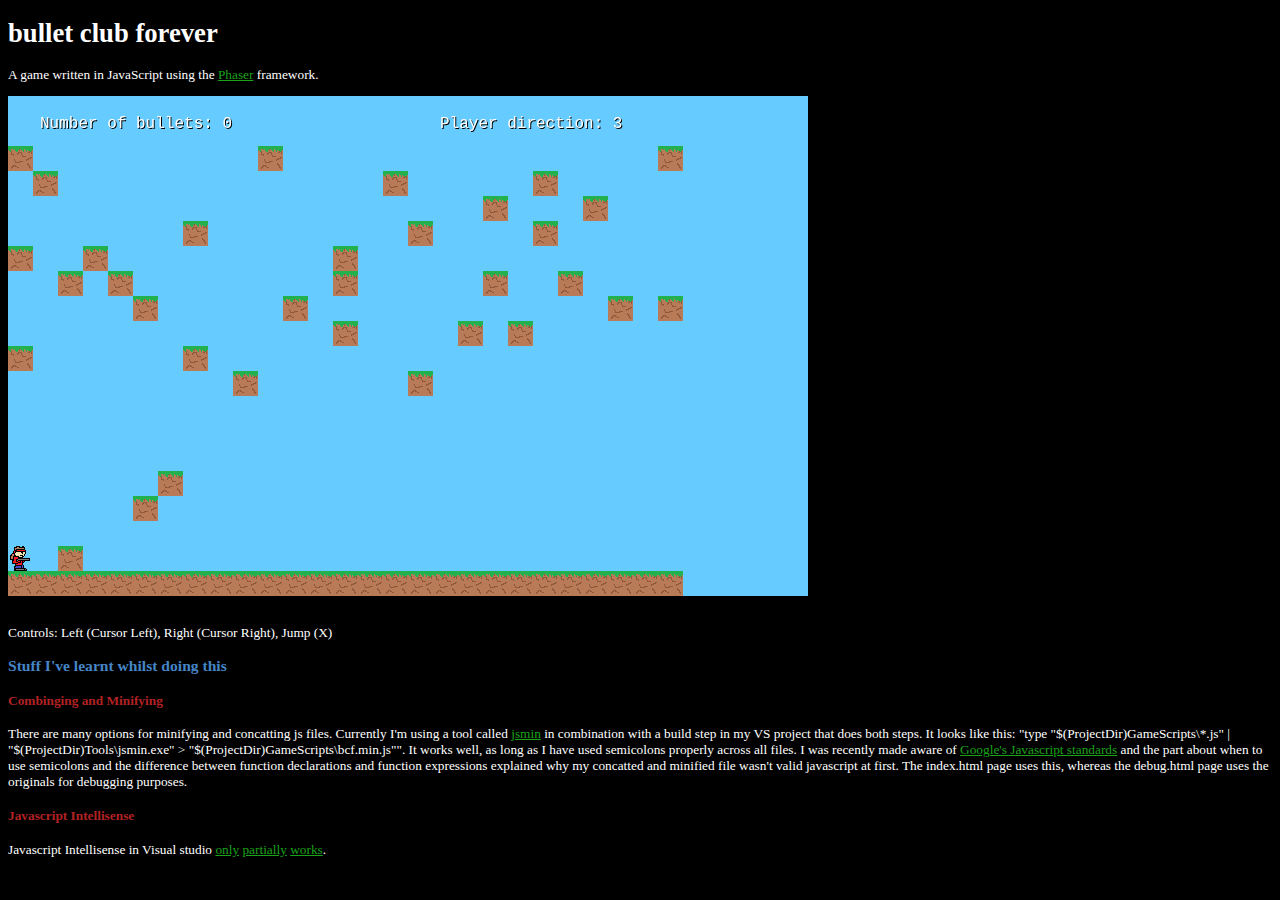
<file: BulletClubForever/index.html>
﻿<!DOCTYPE html>
<html xmlns="http://www.w3.org/1999/xhtml">
<head>
    <title>Bullet Club Forever</title>
    <link rel="stylesheet" type="text/css" href="style.css" />
    
    <script src="ExternalScripts/phaser.min.js"></script>
    <script src="GameScripts/bcf.min.js"></script>
</head>
<body>
    <h1>bullet club forever</h1>
    <p>A game written in JavaScript using the <a href="http://phaser.io/">Phaser</a> framework.</p>
    <div id="game"></div>
    <br />
    <p>Controls: Left (Cursor Left), Right (Cursor Right), Jump (X)</p>
    <h3>Stuff I've learnt whilst doing this</h3>
    <h4 style="green">Combinging and Minifying</h4>
    <p>
        There are many options for minifying and concatting js files. Currently I'm using a tool called <a href="http://www.crockford.com/javascript/jsmin.html">jsmin</a>
        in combination with a build step in my VS project that does both steps. It looks like this: "type "$(ProjectDir)GameScripts\*.js" | "$(ProjectDir)Tools\jsmin.exe" > "$(ProjectDir)GameScripts\bcf.min.js"".
        It works well, as long as I have used semicolons properly across all files. I was recently made aware of
        <a href="www.">Google's Javascript standards</a> and the part about when to use semicolons and the difference
        between function declarations and function expressions explained why my concatted and minified file wasn't valid javascript at first.
        The index.html page uses this, whereas the debug.html page uses the originals for debugging purposes.
    </p>
    <h4>Javascript Intellisense</h4>
    <p>
        Javascript Intellisense in Visual studio
        <a href="https://connect.microsoft.com/VisualStudio/feedbackdetail/view/974804/javascript-intellisense-inconsistent-behaviour">only</a>
        <a href="http://www.html5gamedevs.com/topic/9261-javascript-intellisense-in-visual-studio-2013-for-web-only-partially-working/">partially</a>
        <a href="http://stackoverflow.com/questions/25855938/javascript-intellisense-in-visual-studio-only-partially-working">works</a>.
    </p>
</body>
</html>
</file>
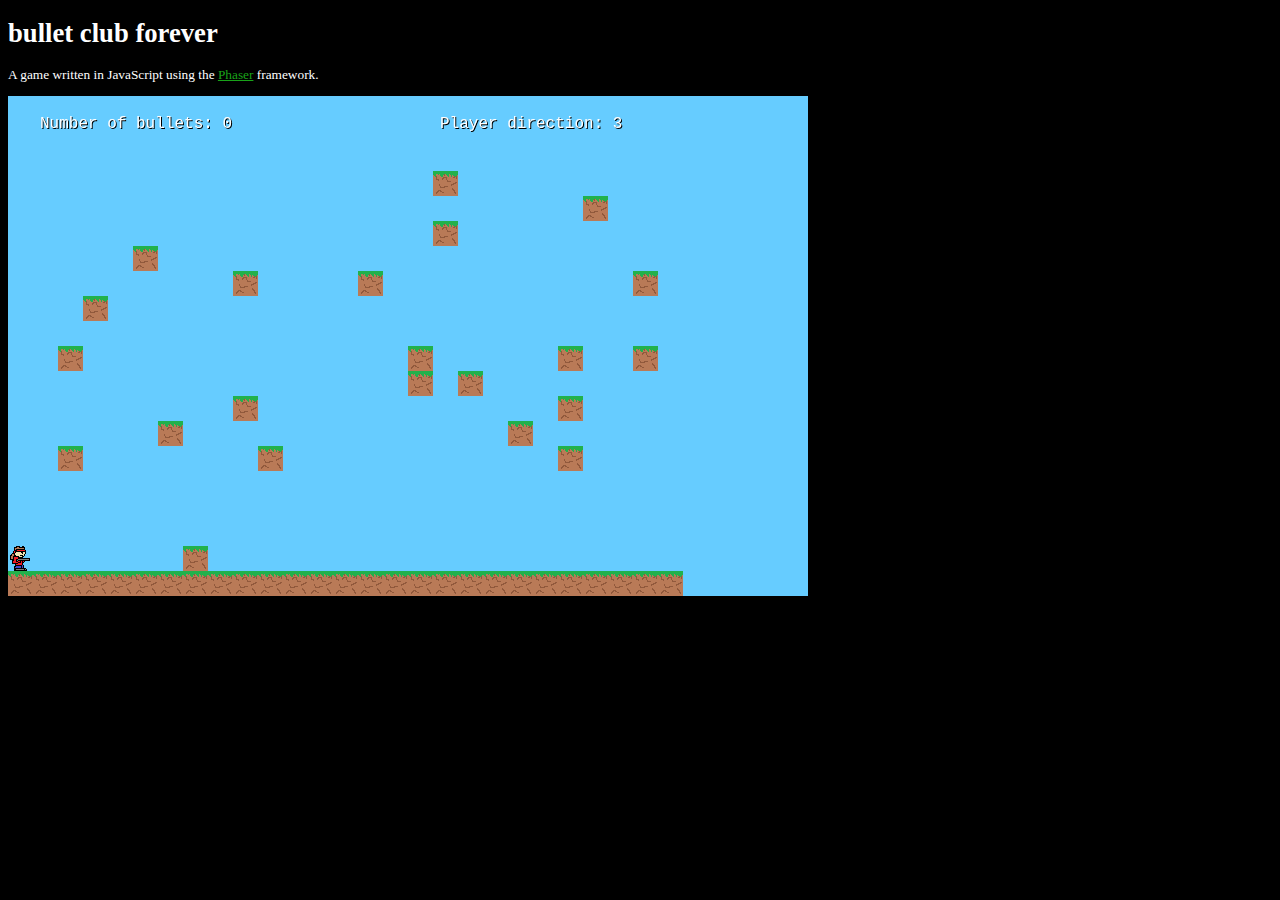
<file: BulletClubForever/debug.html>
﻿<!DOCTYPE html>
<html xmlns="http://www.w3.org/1999/xhtml">
<head>
    <title>Bullet Club Forever</title>
    <link rel="stylesheet" type="text/css" href="style.css" />

    <script src="ExternalScripts/phaser.js"></script>

    <script src="GameScripts/010-Bullets.js"></script>
    <script src="GameScripts/020-Player.js"></script>
    <script src="GameScripts/030-Platforms.js"></script>
    <script src="GameScripts/040-Main.js"></script>
</head>
<body>
    <h1>bullet club forever</h1>
    <p>A game written in JavaScript using the <a href="http://phaser.io/">Phaser</a> framework.</p>
    <div id="game"></div>
</body>
</html>
</file>
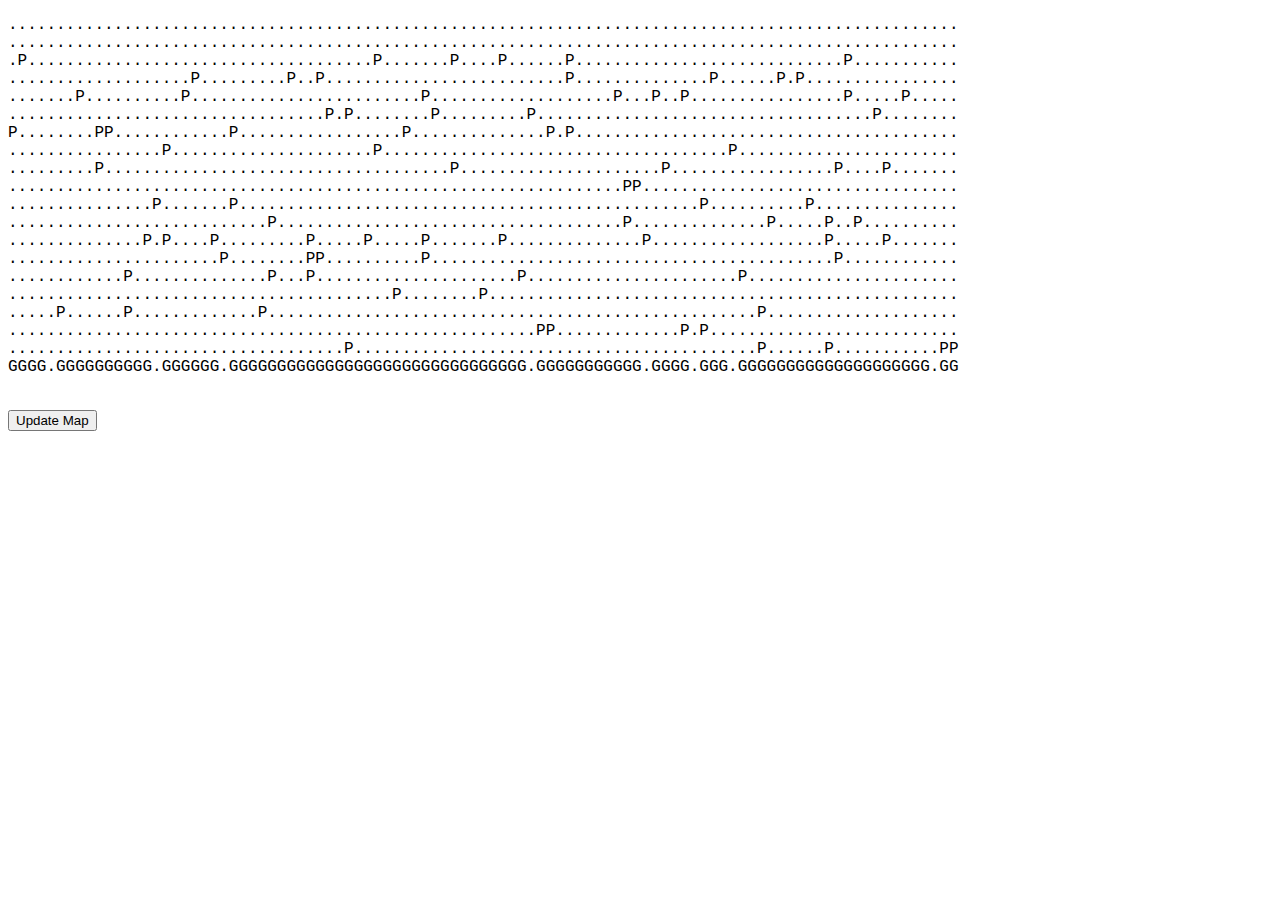
<file: BulletClubForever/rawLevelMap.html>
﻿<!DOCTYPE html>
<html xmlns="http://www.w3.org/1999/xhtml">
<head>
    <title>Raw Level Map</title>
    <script src="GameScripts/LevelMap.js"></script>
</head>
<body onload="DisplayMap()">
    <script>
        var x = 100;
        var y = 20;
        var levelMap = new LevelMap(x, y);
        levelMap.init();

        function DisplayMap() {
            var div = document.getElementById("map");
            var text = "<p>";

            for (var i = 0; i < levelMap.y; i++) {
                for (var j = 0; j < levelMap.x; j++) {
                    text += levelMap.map[j][i];
                }

                text = text.substring(0, text.length - 1);
                text += "</br>";
            }

            text += "</p>";
            div.innerHTML = text;
        };

        function UpdateMap() {
            levelMap.addNewPieceOfMap();
            DisplayMap();
        };
    </script>

    <div id="map" style="font-family:Courier New, Courier, monospace"></div>

    <br />

    <button onclick="UpdateMap()" name="UpdateMap">Update Map</button>
</body>
</html>
</file>
<file: BulletClubForever/style.css>
﻿body {
    font-family:Consolas;
    font-size:smaller;
    background-color:black;
    color:white
}

h3 {
    color:#4585C5
}

h4 {
    color:firebrick
}

/* unvisited link */
a:link {
    color: #19A319;
}

/* visited link */
a:visited {
    color: #19A319;
}

/* mouse over link */
a:hover {
    color: #19A319;
}

/* selected link */
a:active {
    color: #19A319;
}
</file>
